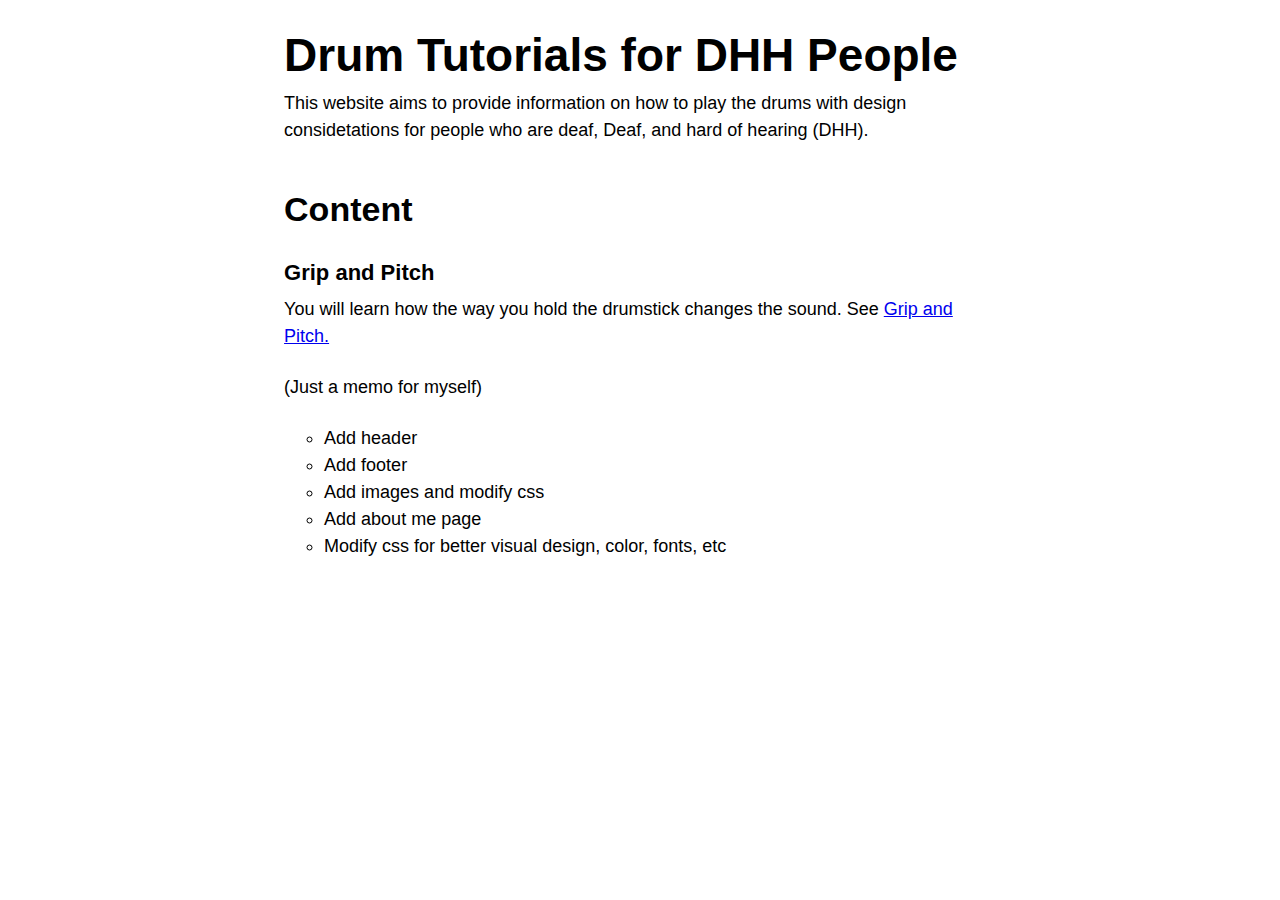
<file: index.html>
<!DOCTYPE html>
<html lang="en">
	<head>
    <script src="p5.min.js"></script>
    <script src="p5.sound.min.js"></script>
    <link rel="stylesheet" type="text/css" href="style.css">
    <meta charset="utf-8">
    <title>Home</title>
  </head>
  <body>
    <main id="wrapper">
      <h1>Drum Tutorials for DHH People</h1>
      <p>This website aims to provide information on how to play the drums with design considetations for people who are deaf, Deaf, and hard of hearing (DHH).</p>
      <h2>Content</h2>
      <h3>Grip and Pitch</h3>
      <p>You will learn how the way you hold the drumstick changes the sound. See <a href="grip-and-pitch.html">Grip and Pitch.</a></p>
      <p>(Just a memo for myself)</p>
      <ul>
        <li>Add header</li>
        <li>Add footer</li>
        <li>Add images and modify css</li>
        <li>Add about me page</li>
        <li>Modify css for better visual design, color, fonts, etc</li>
      </ul>
    </main>
	</body>
</html>
</file>
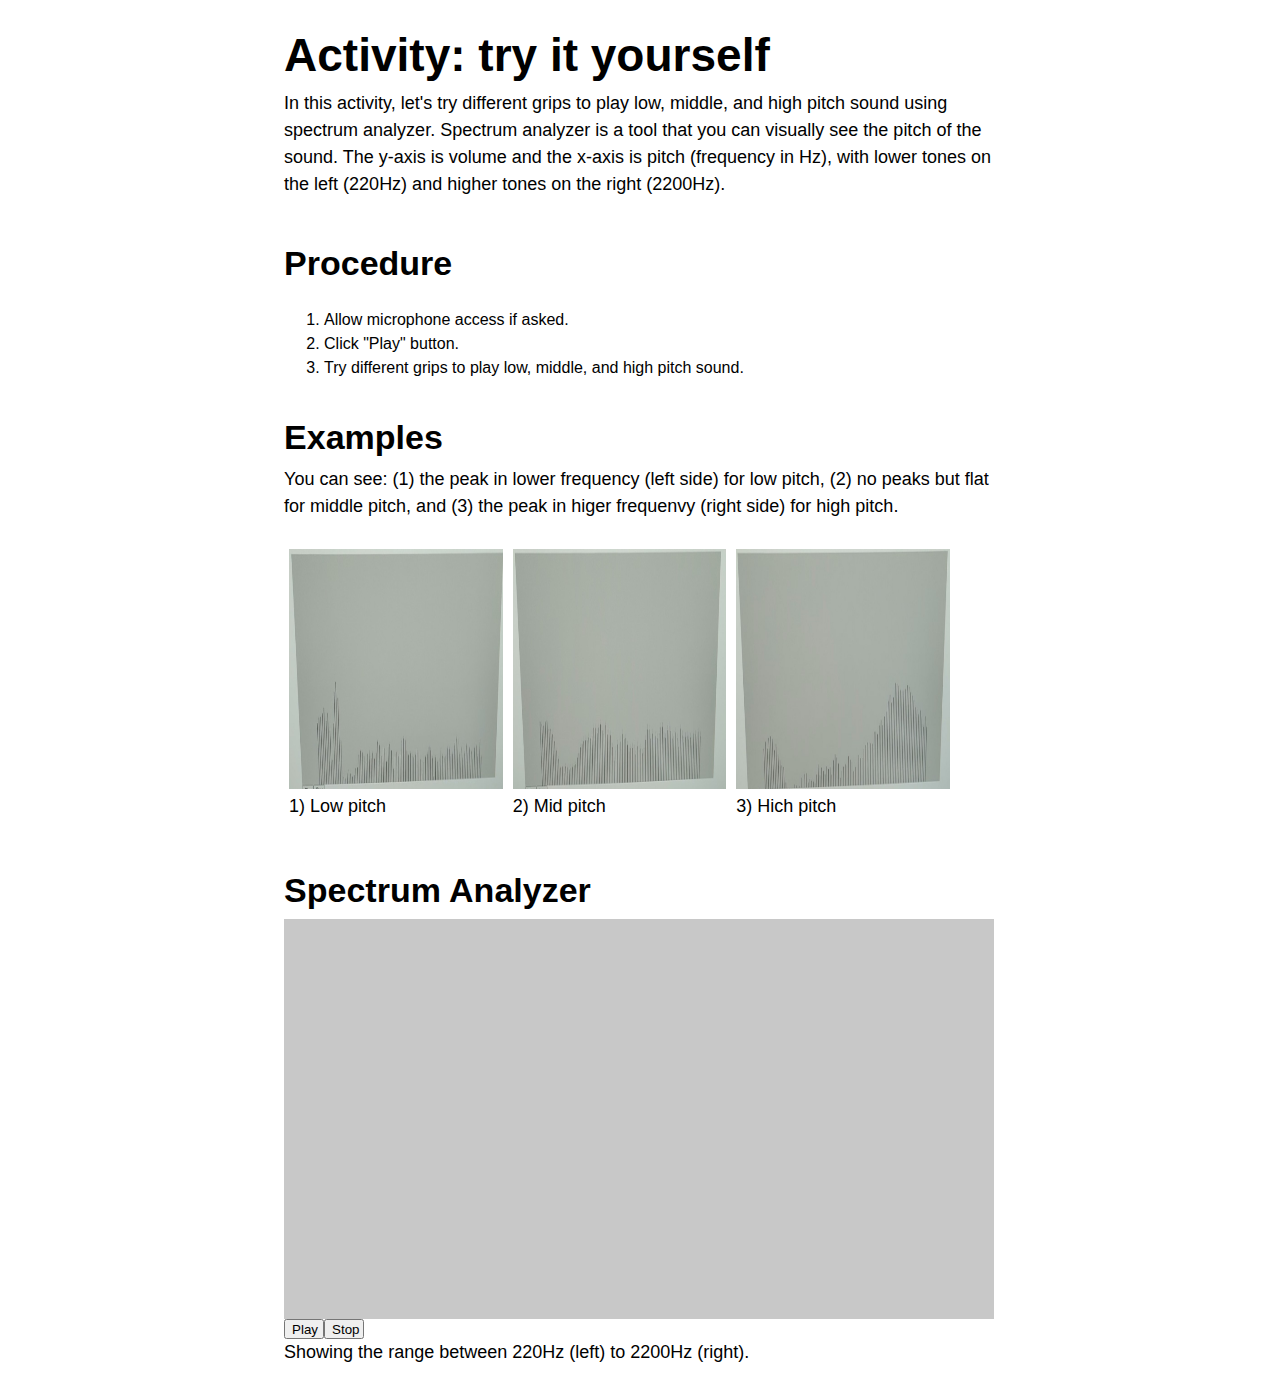
<file: spectrum.html>
<!DOCTYPE html>
<html lang="en">
	<head>
    <script src="p5.min.js"></script>
    <script src="p5.sound.min.js"></script>
    <link rel="stylesheet" type="text/css" href="style.css">
    <meta charset="utf-8">
    <title>Grip and Pitch</title>
  </head>
  <body>
    <main id="wrapper">
      <h1>Activity: try it yourself</h1>
      <p>In this activity, let's try different grips to play low, middle, and high pitch sound using spectrum analyzer. Spectrum analyzer is a tool that you can visually see the pitch of the sound. The y-axis is volume and the x-axis is pitch (frequency in Hz), with lower tones on the left (220Hz) and higher tones on the right (2200Hz).</p>
      <h2>Procedure</h2>
      <ol>
        <li>Allow microphone access if asked.</li>
        <li>Click "Play" button.</li>
        <li>Try different grips to play low, middle, and high pitch sound.</li>
      </ol>
      <h2>Examples</h2>
      <p>You can see: (1) the peak in lower frequency (left side) for low pitch, (2) no peaks but flat for middle pitch, and (3) the peak in higer frequenvy (right side) for high pitch.</p>
      <div class="row">
        <div class="column">
          <img src="images/spec-low.jpg" alt="the peak in lower frequency (left side) for low pitch" style="width:100%">
          <p>1) Low pitch</p>
        </div>
        <div class="column">
          <img src="images/spec-mid.jpg" alt="no peaks but flat for middle pitch" style="width:100%">
          <p>2) Mid pitch</p>
        </div>
        <div class="column">
          <img src="images/spec-high.jpg" alt="the peak in higer frequenvy (right side) for high pitch" style="width:100%">
          <p>3) Hich pitch</p>
        </div>
      </div>
      <h2>Spectrum Analyzer</h2> 
      <section id="cnvSpectrum">
        <script src="spectrum.js"></script>
      </section>
      <p>Showing the range between 220Hz (left) to 2200Hz (right).</p>
    </main>
	</body>
</html>
</file>
<file: style.css>
#wrapper {
  display: grid;
  grid-template-columns:
    1fr
    min(80ch, 100%)
    1fr;
}

#wrapper > * {
  grid-column: 2;
}

canvas {
  display: block;
}

body {
  font-family: 'Helvetica', 'Arial', sans-serif;
}

h1 {
  font-size: 46px;
  line-height: 1;
  margin: 24px 0 12px 0;
}

h2 {
  font-size: 34px;
  line-height: 1;
  margin: 24px 0 12px 0;
}

h3 {
  font-size: 22px;
  line-height: 1;
  margin: 24px 0 12px 0;
}

h4 {
  font-size: 18px;
  line-height: 1;
  margin: 24px 0 12px 0;
}

p {
  font-size: 18px;
  line-height: 1.5;
  margin: 0 0 24px 0;
}

ul {
  list-style-type: circle;
  font-size: 18px;
  margin: 0 0 12px 0;
}

li {
  line-height: 1.5;
}

img {
  width: 320px;
  height: 240px;
}

/* Three image containers (use 25% for four, and 50% for two, etc) */
.column {
  float: left;
  width: 30%;
  padding: 5px;
}

/* Clear floats after image containers */
.row::after {
  content: "";
  clear: both;
  display: table;
}
</file>
